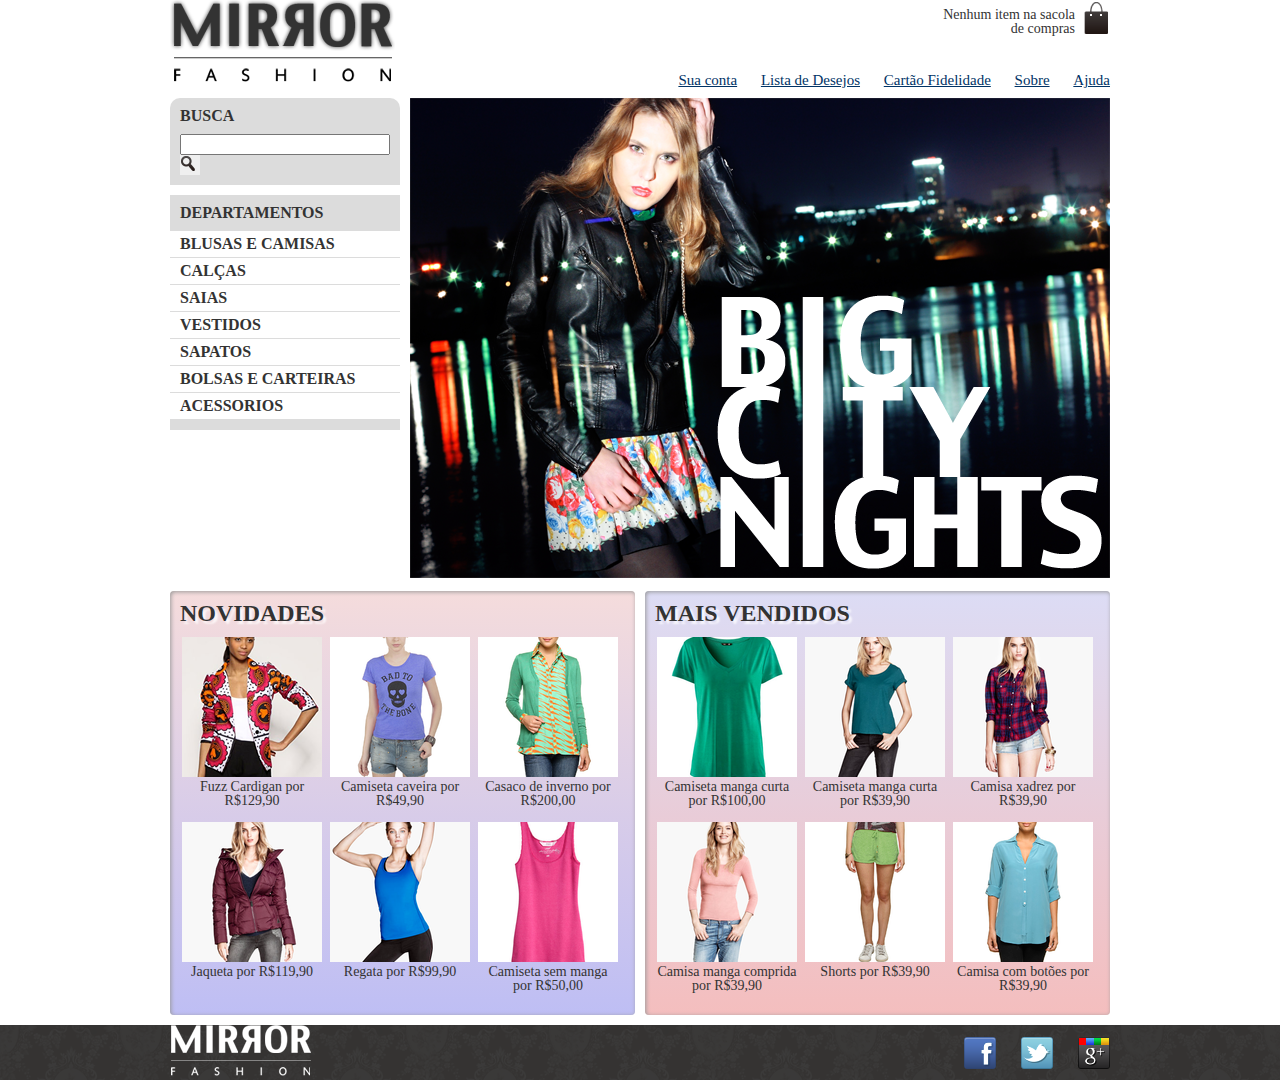
<file: public_html/index.html>
<!DOCTYPE html>
<!--
To change this license header, choose License Headers in Project Properties.
To change this template file, choose Tools | Templates
and open the template in the editor.
-->
<html>
    <head>
        <title>Mirror Fashion</title>
        <meta charset="UTF-8">
        <meta name="viewport" content="width=device-width, initial-scale=1.0">
        <link href="css/estilo.css" rel="stylesheet" type="text/css"/>
        <link href="css/reset.css" rel="stylesheet" type="text/css"/>
    </head>


    <body>  

        <header class="container">
            <h1><img src="img/Fotos/logo.img.png" alt="Logo da Mirror Fashion"/></h1>
            <p class="sacola">
                Nenhum item na sacola de compras
            </p>

            <nav class="menu-opcoes">
                <ul>
                    <li><a href="#"> Sua conta</a> </li>
                    <li><a href="#"> Lista de Desejos</a> </li>
                    <li><a href="#"> Cartão Fidelidade</a> </li>
                    <li><a href="sobre.html" target="blanck"> Sobre</a> </li>
                    <li><a href="#"> Ajuda</a> </li>
                </ul>

            </nav>
        </header>

        <div class="container destaque">

            <section class="busca">
                <h2>Busca</h2>

                <form>
                    <input type="search">
                    <button>Buscar</button>
                </form>
            </section>
            <!-- fim .busca -->


            <section class="menu-departamentos">
                <h2>Departamentos</h2>

                <nav>
                    <ul>
                        <li><a href="#">Blusas e Camisas</a>
                            <ul>
                                <li><a href="#">Manga curta</a></li>
                                <li><a href="#">Manga comprida</a></li>
                                <li><a href="#">Camisa social</a></li>
                                <li><a href="#">Camisa casual</a></li>  
                            </ul>         
                        </li>
                        <li><a href="#">Calças</a></li>
                        <li><a href="#">Saias</a></li>
                        <li><a href="#">Vestidos</a></li>
                        <li><a href="#">Sapatos</a></li>
                        <li><a href="#">Bolsas e Carteiras</a></li>
                        <li><a href="#">Acessorios</a></li>
                    </ul>
                </nav>
            </section>
            <!-- FIm .menu-departamentos -->

            <section class="banner-destaque">
                <figure>
                    <img src="img/Fotos/destaque-home.png" alt="Promoção: Big City Night"/>
                </figure>
            </section>
            <!-- fim .banner-destaque -->

        </div>

        <div class="container paineis">

            <section class="painel novidades">
                <h2>Novidades</h2>
                <ol>
                    <li>
                        <a href="produto.html">
                            <figure>
                                <img src="img/produtos/miniatura1.png" alt="miniatura1">
                                <figcaption> Fuzz Cardigan por R$129,90 </figcaption>
                            </figure>
                        </a>
                    </li>
                    <li>
                        <a href="produto.html">
                            <figure>
                                <img src="img/produtos/miniatura2.png" alt="miniatura2">
                                <figcaption> Camiseta caveira por R$49,90 </figcaption>
                            </figure>
                        </a>
                    </li>
                    <li>
                        <a href="produto.html">
                            <figure>
                                <img src="img/produtos/miniatura3.png" alt="miniatura3">
                                <figcaption> Casaco de inverno por R$200,00 </figcaption>
                            </figure>
                        </a>
                    </li>
                    <li>
                        <a href="produto.html">
                            <figure>
                                <img src="img/produtos/miniatura4.png" alt="miniatura4">
                                <figcaption> Jaqueta por R$119,90 </figcaption>
                            </figure>
                        </a>
                    </li>
                    <li>
                        <a href="produto.html">
                            <figure>
                                <img src="img/produtos/miniatura5.png" alt="miniatura5">
                                <figcaption> Regata por R$99,90 </figcaption>
                            </figure>
                        </a>
                    </li>
                    <li>
                        <a href="produto.html">
                            <figure>
                                <img src="img/produtos/miniatura6.png" alt="miniatura6">
                                <figcaption> Camiseta sem manga por R$50,00 </figcaption>
                            </figure>
                        </a>
                    </li>
                </ol>
            </section>
            <section class="painel mais-vendidos">
                <h2>Mais Vendidos</h2>
                <ol>
                    <li>
                        <a href="produto.html">
                            <figure>
                                <img src="img/produtos/miniatura7.png" alt="miniatura7">
                                <figcaption> Camiseta manga curta por R$100,00 </figcaption>
                            </figure>
                        </a>
                    </li>
                    <li>
                        <a href="produto.html">
                            <figure>
                                <img src="img/produtos/miniatura8.png" alt="miniatura8">
                                <figcaption> Camiseta manga curta por R$39,90 </figcaption>
                            </figure>
                        </a>
                    </li>
                    <li>
                        <a href="produto.html">
                            <figure>
                                <img src="img/produtos/miniatura9.png" alt="miniatura9">
                                <figcaption> Camisa xadrez por R$39,90 </figcaption>
                            </figure>
                        </a>
                    </li>
                    <li>
                        <a href="produto.html">
                            <figure>
                                <img src="img/produtos/miniatura10.png" alt="miniatura10">
                                <figcaption> Camisa manga comprida por R$39,90 </figcaption>
                            </figure>
                        </a>
                    </li>
                    <li>
                        <a href="produto.html">
                            <figure>
                                <img src="img/produtos/miniatura11.png" alt="miniatura11">
                                <figcaption> Shorts por R$39,90 </figcaption>
                            </figure>
                        </a>
                    </li>
                    <li>
                        <a href="produto.html">
                            <figure>
                                <img src="img/produtos/miniatura12.png" alt="miniatura12">
                                <figcaption> Camisa com botões por R$39,90 </figcaption>
                            </figure>
                        </a>
                    </li>
                </ol>
            </section>
        </div>   
        <!-- fim .container paineis -->

        <footer>
            <div class="container">
                <img src="img/Fotos/logo-rodape.png" alt="Logo da Mirror Fashion"/>
                <ul class="social">
                    <li><a href="http://facebook.com/mirrorfashion" target="blanck">Facebook</a> </li>
                    <li><a href="http://twitter.com/mirrorfashion" target="blanck">Twitter</a> </li>
                    <li><a href="http://plus.google.com/mirrorfashion" target="blanck">Google+</a> </li>
                </ul>
            </div>
        </footer>


    </body>
</html>
</file>
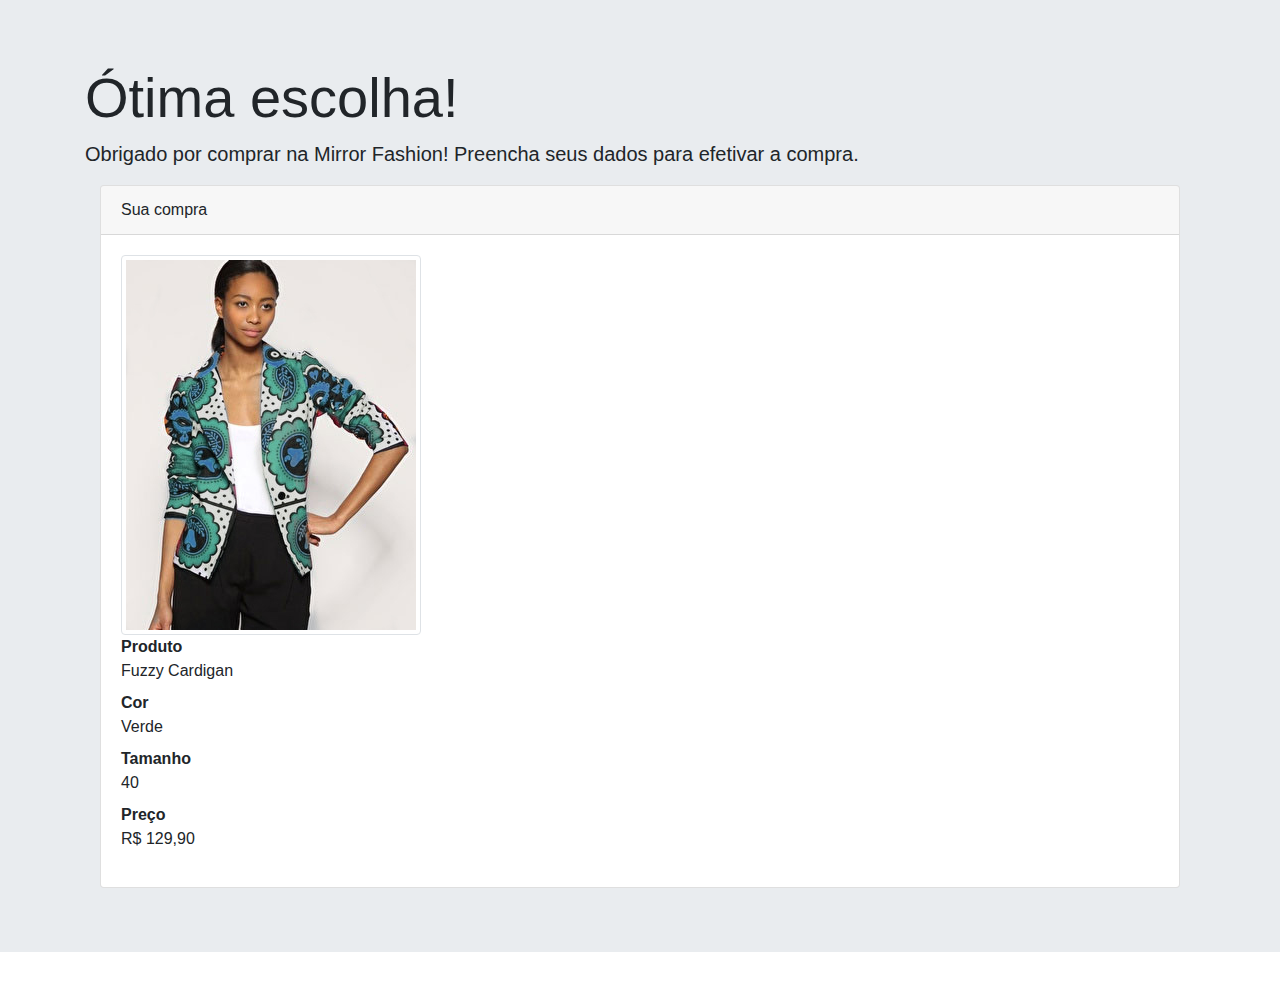
<file: public_html/checkout.html>
<!DOCTYPE html>
<!--
To change this license header, choose License Headers in Project Properties.
To change this template file, choose Tools | Templates
and open the template in the editor.
-->
<html>
    <head>
        <title>Checkout Mirro Fahion</title>
        <meta charset="UTF-8">
        <meta name="viewport" content="width=device-width, initial-scale=1.0">
        <link href="css/bootstrap.css" rel="stylesheet" type="text/css"/>
    </head>
    <body>

        <div class="jumbotron jumbotron-fluid">
            <div class="container">
                <h1 class="display-4">Ótima escolha!</h1>
                <p class="lead">Obrigado por comprar na Mirror Fashion! Preencha 
                    seus dados para efetivar a compra.</p>
                <div class="container">
                    <div class="card">
                        <div class="card-header">
                            Sua compra
                        </div>
                        <div class="card-body">
                            <img src="img/produtos/foto1-verde.png" alt="Fuzzy Cardigan" class="img-thumbnail"/>
                            <dl>
                                <dt>Produto</dt>
                                <dd>Fuzzy Cardigan</dd>
                                <dt>Cor</dt>
                                <dd>Verde</dd>
                                <dt>Tamanho</dt>
                                <dd>40</dd>
                                <dt>Preço</dt>
                                <dd>R$ 129,90</dd>    
                            </dl>
                        </div>
                    </div>
                </div>
            </div>
        </div>
    </body>   
</html>
</file>
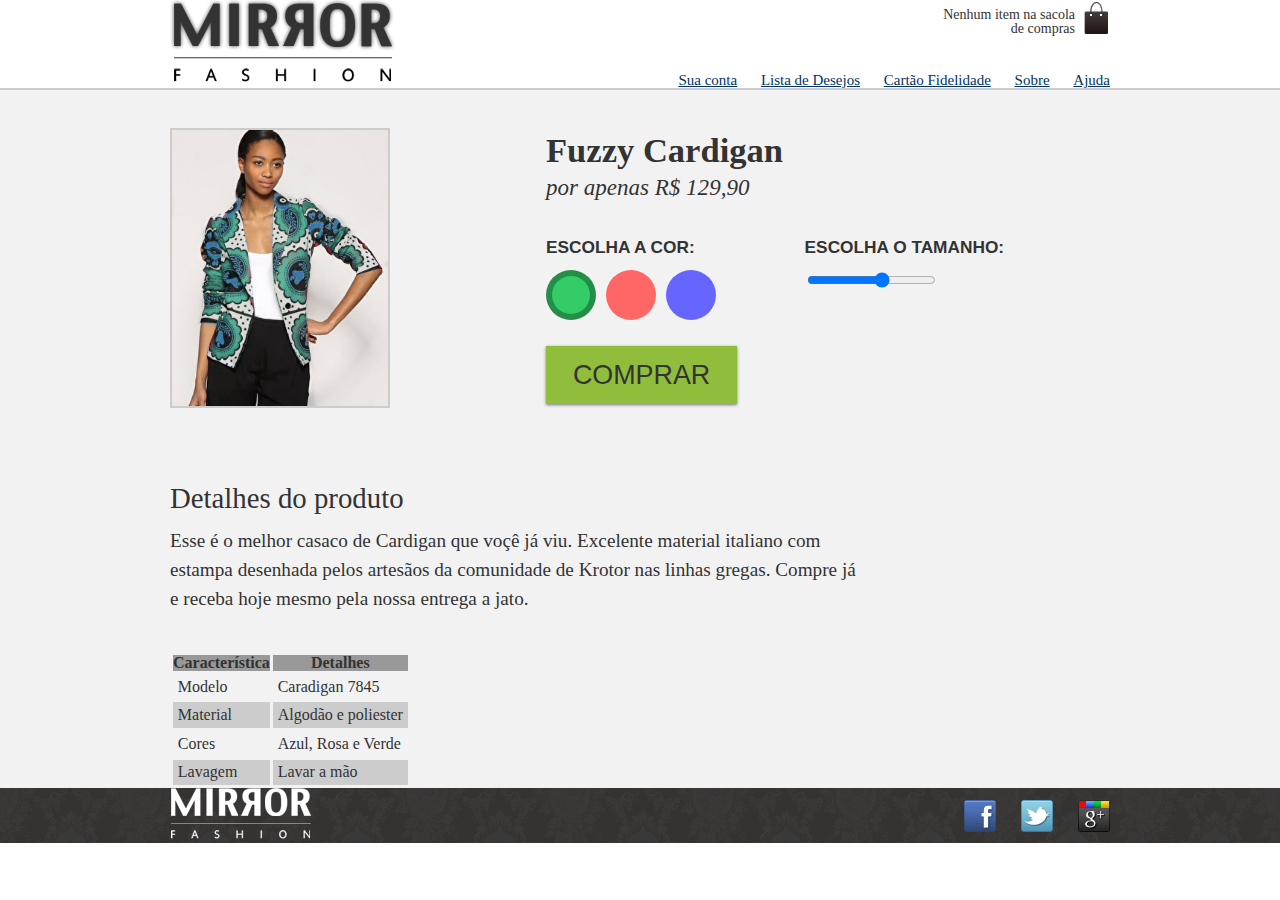
<file: public_html/produto.html>
<!DOCTYPE html>
<!--
To change this license header, choose License Headers in Project Properties.
To change this template file, choose Tools | Templates
and open the template in the editor.
-->
<html>
    <head>
        <title>Mirror Fashion</title>
        <meta charset="UTF-8">
        <meta name="viewport" content="width=device-width, initial-scale=1.0">
        <link href="css/estilo.css" rel="stylesheet" type="text/css"/>
        <link href="css/reset.css" rel="stylesheet" type="text/css"/>
        <link href="css/produto.css" rel="stylesheet" type="text/css"/>
    </head>


    <body>
        <header class="container">
            <h1><img src="img/Fotos/logo.img.png" alt="Logo da Mirror Fashion"/></h1>
            <p class="sacola">
                Nenhum item na sacola de compras
            </p>

            <nav class="menu-opcoes">
                <ul>
                    <li><a href="#"> Sua conta</a> </li>
                    <li><a href="#"> Lista de Desejos</a> </li>
                    <li><a href="#"> Cartão Fidelidade</a> </li>
                    <li><a href="sobre.html" target="blanck"> Sobre</a> </li>
                    <li><a href="#"> Ajuda</a> </li>
                </ul>

            </nav>
        </header>
        
        
        <div class="produto-back">
        <div class="container">
            <div class="produto">
                <h1>Fuzzy Cardigan</h1>
                <p>por apenas R$ 129,90</p>
                <form>
                    <fieldset class="cores">
                        <legend>Escolha a cor:</legend>
                        <input type="radio" name="cor" value="verde" id="verde" checked>
                        <label for="verde">
                            <img src="img/produtos/foto1-verde.png" alt="Produto na cor verde"/>
                        </label> 

                        <input type="radio" name="cor" value="rosa" id="rosa">
                        <label for="rosa">
                            <img src="img/produtos/foto1-rosa.png" alt="Produto na cor rosa"/>
                        </label> 

                        <input type="radio" name="cor" value="azul" id="azul">
                        <label for="azul">
                            <img src="img/produtos/foto1-azul.png" alt="Produto na cor azul"/>
                        </label> 

                    </fieldset>

                    <fieldset class="tamanhos">
                        <legend>Escolha o tamanho:</legend>
                        <input type="range" min="36" max="46" value="42" step="2" name="tamanho" id="tamanho">
                    </fieldset>


                    <button class="comprar">Comprar</button>
                </form>
            </div>

            <div class="detalhes">
                <h2>Detalhes do produto</h2>
                <p>Esse é o melhor casaco de Cardigan que voçê já viu. Excelente
                    material italiano com estampa desenhada pelos artesãos da
                    comunidade de Krotor nas linhas gregas. Compre já e receba hoje
                    mesmo pela nossa entrega a jato.
                </p>
            </div>
            
            <table>
                <thead>
                    <tr>
                        <th>Característica</th>
                        <th>Detalhes</th>
                    </tr>
                </thead>
                <tbody>
                    <tr>
                        <td>Modelo</td>
                        <td>Caradigan 7845</td>
                    </tr>
                    <tr>
                        <td>Material</td>
                        <td>Algodão e poliester</td>
                    </tr>
                    <tr>
                        <td>Cores</td>
                        <td>Azul, Rosa e Verde</td>
                    </tr>
                    <tr>
                        <td>Lavagem</td>
                        <td>Lavar a mão</td>
                    </tr>
                </tbody>
            </table>  
        </div>
        </div>

        
        
        
        
        
        <footer>
            <div class="container">
                <img src="img/Fotos/logo-rodape.png" alt="Logo da Mirror Fashion"/>
                <ul class="social">
                    <li><a href="http://facebook.com/mirrorfashion" target="blanck">Facebook</a> </li>
                    <li><a href="http://twitter.com/mirrorfashion" target="blanck">Twitter</a> </li>
                    <li><a href="http://plus.google.com/mirrorfashion" target="blanck">Google+</a> </li>
                </ul>
            </div>
        </footer>

    </body>
</html>
</file>
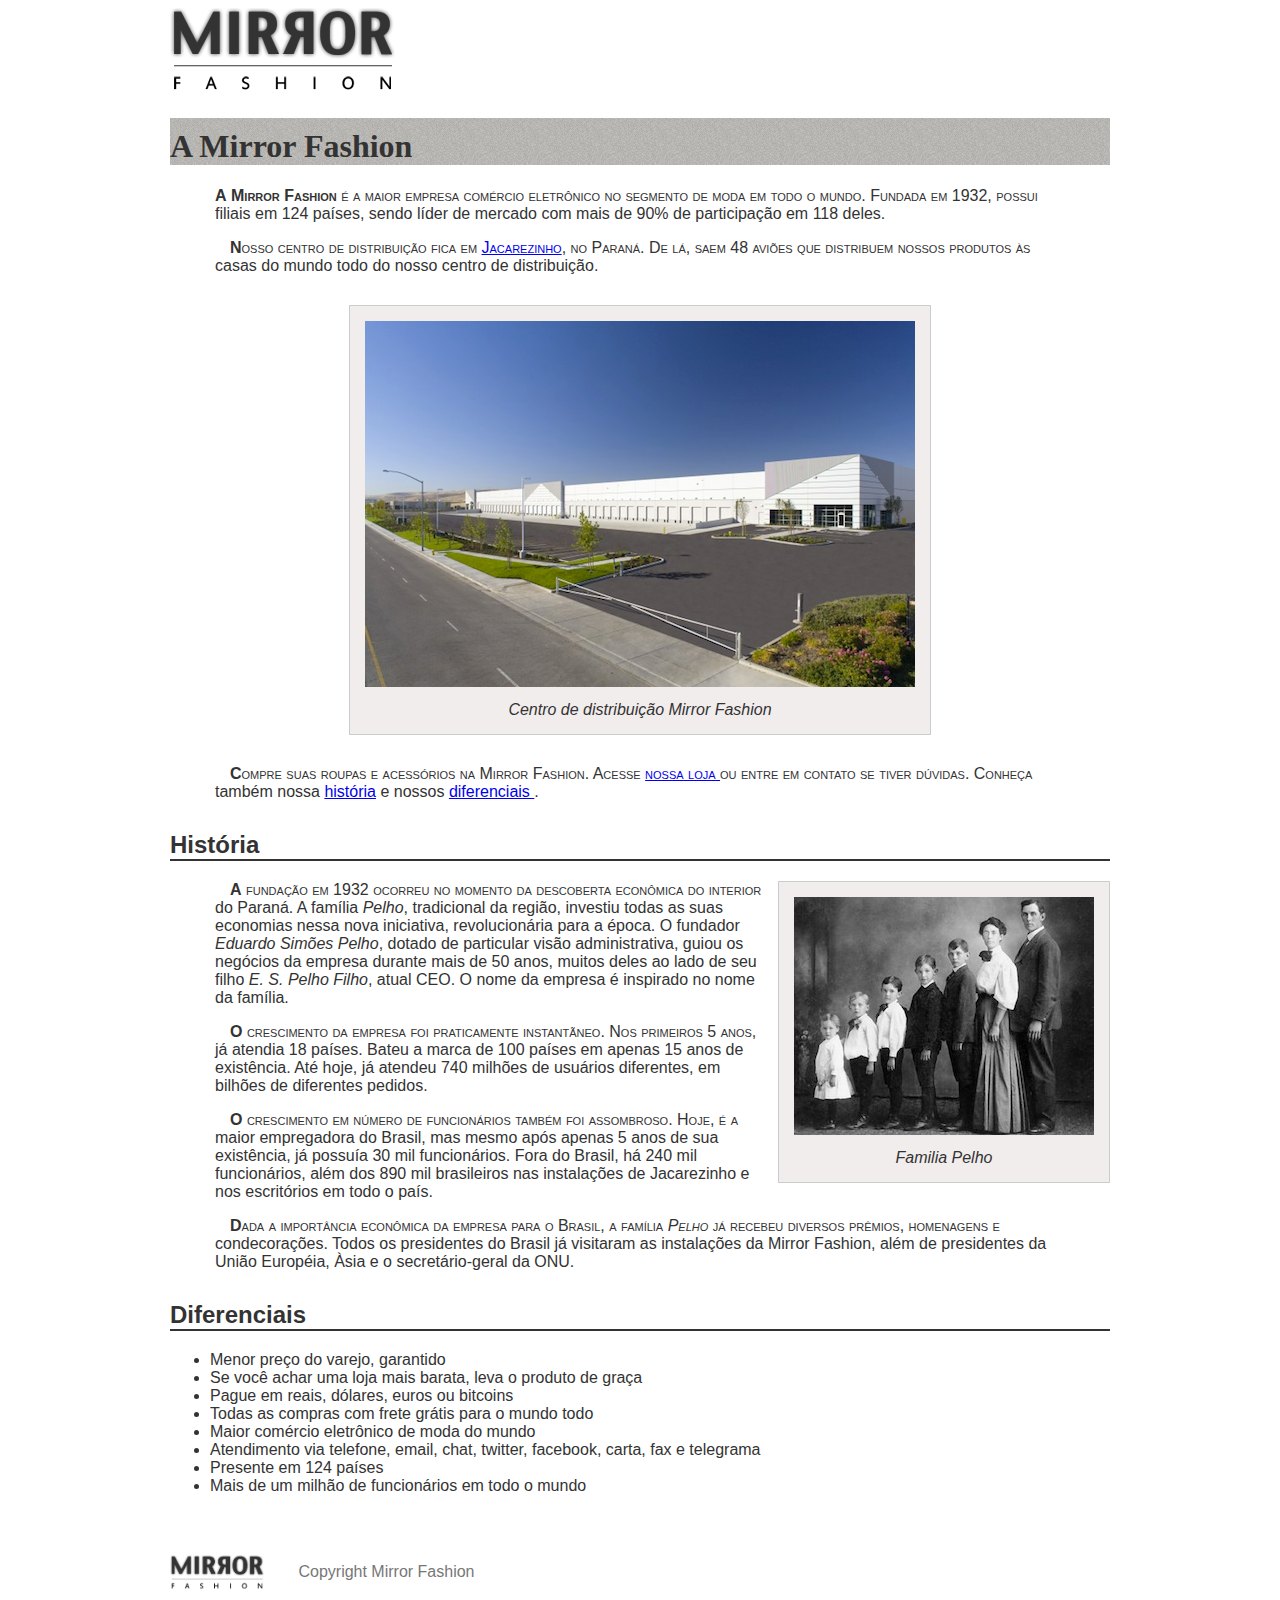
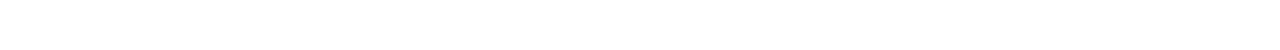
<file: public_html/sobre.html>
<!DOCTYPE html>
<!--
To change this license header, choose License Headers in Project Properties.
To change this template file, choose Tools | Templates
and open the template in the editor.
-->
<html>
    <head>
        <title>Sobre a Mirror Fashion</title>
        <meta charset="UTF-8">
        <meta name="viewport" content="width=device-width, initial-scale=1.0">
        <link href="css/style.css" rel="stylesheet" type="text/css"/>
        <link href="css/sobre.css" rel="stylesheet" type="text/css"/>
    </head>
    <body>


        <img src="img/Fotos/logo.img.png" alt=""/>

        <h1>
            A Mirror Fashion
        </h1>

        <p>
            A <strong> Mirror Fashion </strong> é a maior empresa comércio eletrônico no segmento de moda em todo o mundo. Fundada em 1932, possui filiais
            em 124 países, sendo líder de mercado com mais de 90% de participação em 118 deles.
        </p>

        <p>
            Nosso centro de distribuição fica em <a href="https://www.google.com.br/maps?q=Jacarezinho" target="blanck">Jacarezinho</a>, no Paraná. De lá, saem 48 aviões que distribuem nossos produtos às
            casas do mundo todo do nosso centro de distribuição.
        </p>

        <figure id="centro-distribuicao">
            <img src="img/Fotos/centro-distribuicao.png" alt=""/>
            <figcaption>
                Centro de distribuição Mirror Fashion
            </figcaption>
        </figure>


        <p>
            Compre suas roupas e acessórios na Mirror Fashion. Acesse <a href="index.html" target="blanck"> nossa loja </a> ou entre em contato se tiver dúvidas. Conheça 
            também nossa <a href="#h2Historia"> história</a> e nossos <a href="#h2Diferenciais"> diferenciais </a>.
        </p>

        <h2 id="h2Historia">História</h2>


        <figure id="familia-pelho">
            <img src="img/Fotos/familia-pelho.jpg" alt=""/>
            <figcaption>
                Familia Pelho
            </figcaption>
        </figure>


        <p>         
            A fundação em 1932 ocorreu no momento da descoberta econômica do interior do Paraná. 
            A família <em>Pelho</em>, tradicional da região, investiu todas as suas economias nessa nova iniciativa, revolucionária para a época. 
            O fundador <em>Eduardo Simões Pelho</em>, dotado de particular visão administrativa, guiou os negócios da empresa durante mais de 50 anos, muitos deles 
            ao lado de seu filho <em>E. S. Pelho Filho</em>, atual CEO. O nome da empresa é inspirado no nome da família.
        </p>

        <p>
            O crescimento da empresa foi praticamente instantãneo. Nos primeiros 5 anos, já atendia 18 países. Bateu a marca de 100 países 
            em apenas 15 anos de existência. Até hoje, já atendeu 740 milhões de usuários diferentes, em bilhões de diferentes pedidos.
        </p>

        <p>
            O crescimento em número de funcionários também foi assombroso. Hoje, é a maior empregadora do Brasil, mas mesmo após 
            apenas 5 anos de sua existência, já possuía 30 mil funcionários. Fora do Brasil, há 240 mil funcionários, além dos 890 mil
            brasileiros nas instalações de Jacarezinho e nos escritórios em todo o país.
        </p>

        <p>
            Dada a importância econômica da empresa para o Brasil, a família <em>Pelho</em> já recebeu diversos prêmios, homenagens e 
            condecorações. Todos os presidentes do Brasil já visitaram as instalações da Mirror Fashion, além de presidentes da União
            Européia, Àsia e o secretário-geral da ONU. 
        </p>


        <h2 id="h2Diferenciais">
            Diferenciais
        </h2>
        <ul>
            <li> Menor preço do varejo, garantido </li>
            <li> Se você achar uma loja mais barata, leva o produto de graça</li>
            <li> Pague em reais, dólares, euros ou bitcoins</li>
            <li> Todas as compras com frete grátis para o mundo todo</li>
            <li> Maior comércio eletrônico de moda do mundo</li>
            <li> Atendimento via telefone, email, chat, twitter, facebook, carta, fax e telegrama</li>
            <li> Presente em 124 países</li>
            <li> Mais de um milhão de funcionários em todo o mundo</li>
        </ul>


        <div id="rodape">
            <img src="img/Fotos/logo.img.png" alt="Logo da Mirror Fashion"/>
            Copyright Mirror Fashion
        </div>


    </body>
</html>
</file>
<file: public_html/css/estilo.css>
/*
To change this license header, choose License Headers in Project Properties.
To change this template file, choose Tools | Templates
and open the template in the editor.
*/
/* 
    Created on : 12/03/2020, 22:01:07
    Author     : juliano.scastro
*/

.sacola{
    background-image: url(../img/Fotos/sacola.png);
    background-repeat: no-repeat;
    background-position: top right;
    font-size: 14px;
    padding-right: 35px;
    padding-top: 8px;
    text-align: right;
    width: 140px;
    position: absolute;
    top: 0;
    right: 0;
}

.menu-opcoes ul{
    font-size: 15px;
}

.menu-opcoes a{
    color: #003366;
}

body{
    color: #333333;
    font-family: "Lucida Sans Unicode", "Lucida Grande", sans-serif;
}


.menu-opcoes ul li{
    display: inline;
    margin-left: 20px;
}

.container{
    margin: 0 auto;
    width: 940px;
}

header{
    position: relative;
}

.menu-opcoes{
    position: absolute;
    bottom: 0;
    right: 0;
}

.busca,
.menu-departamentos {
    background-color: #DCDCDC;
    font-weight: bold;
    text-transform: uppercase;
    margin-right: 10px;
    width: 230px;
    float: left;
}

.busca h2,
.busca form,
.menu-departamentos h2{
    margin: 10px;
}

.menu-departamentos li {
    background-color: white;
    margin-bottom: 1px;
    padding: 5px 10px;
}

.menu-departamentos a{
    color: #333333;
    text-decoration: none;
}

.busca input[type=search] {
width: 210px;
}

.menu-departamentos {
    clear: left;
    margin-top: 10px;
    padding-bottom: 10px;
}

.destaque {
    margin-top: 10px;
}

.painel{
    margin: 10px 0;
    padding: 10px;
    width: 445px;
    border-radius: 4px;
    box-shadow: inset 1px 1px 4px #999;
}

.novidades {
    float: left;
}

.mais-vendidos{
    float: right;
}

.painel li{
    display: inline-block;
    vertical-align: top;
    width: 140px;
    margin: 2px;
    padding-bottom: 10px;
}

.painel h2 {
    font-size: 24px;
    font-weight: bold;
    text-transform: uppercase;
    margin-bottom: 10px;
    text-shadow: 3px 3px 2px rgba(255,255,255,0.8);
}

.painel a{
    color: #333;
    font-size: 14px;
    text-align: center;
    text-decoration: none;
}

.novidades{
    background-color: #F5DCDC;
    background: linear-gradient(#F5DCDC, #BEBEF4);
}

.mais-vendidos{
    background-color: #DCDCF5;
    background: linear-gradient(#DCDCF5, #F4BEBE);
}

.busca button{
    background-image: url(../img/Fotos/busca.png);
    background-repeat: no-repeat;
    border: none;
    
    width: 20px;
    height: 20px;
    
    text-indent: -9999px;
}


footer{
    background-image: url(../img/Fotos/fundo-rodape.png);
    clear: both;
    padding: 20px 0;
}

.social a{
    /* tamanho imagem*/
    height: 32px;
    width: 32px;
    /* image replacement*/
    display: block;
    text-indent: -9999px;
}

.social a[href*="facebook.com"] {
    background-image: url(../img/Fotos/facebook.png);
}

.social a[href*="twitter.com"] {
    background-image: url(../img/Fotos/twitter.png);
}

.social a[href*="plus.google.com"] {
    background-image: url(../img/Fotos/googleplus.png);
}

footer .container{
    position: relative;
}

.social{
    position: absolute;
    top: 12px;
    right: 0;
}

.social li{
    float: left;
    margin-left: 25px;
}

.menu-opcoes a:hover{
    color: #007DC6;
}

.menu-opcoes a:active{
    color: #7CFC00;
}

.menu-departamentos li ul{
    display: none;
}

.menu-departamentos li:hover ul{
    display: block;
}

.menu-departamentos ul ul li{
    background-color: #DCDCDC;
}

.menu-departamentos li li a:before{
    content: '- '
}

.busca{
    border-top-left-radius: 10px;
    border-top-right-radius: 10px;
}

.painel li:hover{
    background-color: rgba(255,255,255,0.8);
    box-shadow: 0 0 5px #333;
    transition: 0.7s;
    transform: scale(1.2) rotate(-5deg);
}
</file>
<file: public_html/css/produto.css>
/*
To change this license header, choose License Headers in Project Properties.
To change this template file, choose Tools | Templates
and open the template in the editor.
*/
/* 
    Created on : 30/04/2020, 20:04:25
    Author     : Juliano
*/

.cores label::after{
    content: '';
    display: block;
    border-radius: 50%;
    width: 50px;
    height: 50px;
    position: absolute;
    top: 30px;
    border: 6px solid rgba(0,0,0,0);
    transition: 1s;
    cursor: pointer;
}

.cores label:hover::after{
    border: 6px solid rgba(0,0,0,0.1);
}

label[for=verde]::after{
    background-color: #33CC66;
    left: 0;
}

label[for=rosa]::after{
    background-color: #FF6666;
    left: 60px;
}

label[for=azul]::after{
    background-color: #6666FF;
    left: 120px;
}

.cores input:checked + label::after{
    border: 6px solid rgba(0,0,0,0.3);
}

.cores label::after{
    box-sizing: border-box;
}

.cores input[type=radio]{
    display: none;
}

.cores input:not(:checked) + label img{
    display: none;
}

.cores{
    position: relative;
    padding-top: 90px;
}

.cores label img{
    display: block;
    max-width: 100%;
    border: 2px solid #CCC;
}

.produto{
    color: #333;
    line-height: 1.3;
    margin-top: 2em;
}
.produto h1{
    font-size: 1.8em;
    font-weight: bold;
}

.produto p{
    font-size: 1.2em;
    font-style: italic;
    margin-bottom: 1em;
}

.produto legend{
    display: block;
    font: bold 0.9em/2.5 Arial;
    text-transform: uppercase;
}

.comprar{
    background: #91BD3C;
    border: none;
    color: #333;
    font-size: 1.4em;
    text-transform: uppercase;
    box-shadow: 0 1px 3px #777;
    display: block;
    padding: 0.5em 1em;
    margin: 1em 0;
}
    fieldset{
        display: inline-block;
        vertical-align: top;
        margin: lem 0;
        min-width: 240px;
        width: 45%;
    }

    .detalhes{
        padding: 2em 0;
    }
    .detalhes h2{
        font-size: 1.5em;
        line-height: 2;
    }
    .detalhes p{
        margin:  lem 0;
        font-size: lem;
        line-height:  1.5;
        max-width:  36em;
    }
    @media (min-width: 500px){
        .detalhes{
            font-size: 1.2em;
        }
        
    }
    
        table{
        border-spacing: 0.2em;
        border-collapse: separate;
    }
    thead{
        background-color: #999;
    }
    thead th{
        font-weight: bold;
        padding: 0.3em lem;
        text-align: center;
    }
    td{
        padding: 0.3em;
    }
    tr:nth-child(2n){
        background-color: #CCC;
    }
    td:first-child{
        font-size: italic;
    }
    .produto-back{
        background-color: #F2F2F2;
        margin-top: lem;
        border-top: 2px solid #CCC;
    }
    

@media (min-width: 630px){
    .produto{
        position: relative;
        padding-left: 40%;
        font-size: 1.2em;
    }
    .cores{
        position: static;
        padding: 0;
    }
    .cores legend{
        position: static;
    }
    .cores label img{
        position: absolute;
        top: 0;
        left: 0;
        max-height: 35%;
        max-height: 100%;
    }
    .cores label:after{
        position: static;
        float: left;
        margin-right: 10px;
    }
}
</file>
<file: public_html/css/style.css>
/*
To change this license header, choose License Headers in Project Properties.
To change this template file, choose Tools | Templates
and open the template in the editor.
*/
/* 
    Created on : 27/02/2020, 21:18:48
    Author     : juliano.scastro
   
p {
    background-color: red;
    height: 300px;
    width: 300px;
}
*/

p{


}

h1{
    font-family: serif;
}

h2{
    font-family: sans-serif;
}

#rodape img {
margin-right: 30px;
vertical-align: middle;
width: 94px;
}

.sacola{
    
}
</file>
<file: public_html/css/sobre.css>
/*
To change this license header, choose License Headers in Project Properties.
To change this template file, choose Tools | Templates
and open the template in the editor.
*/
/* 
    Created on : 27/02/2020, 21:40:19
    Author     : juliano.scastro
    Mudar fonte da legendas das imagens
*/



body{
    font-family: "Arial", "Helvetica", sans-serif;
    color: #333333;
    font-family: "lucida Sans Unicode", "Lucida Grande", sans-serif;
    margin-left: auto;
    margin-right: auto;
    width: 940px;

}

h1{
    background-image: url(../img/Fotos/sobre-background.jpg);
    padding-top: 10px;
}

h2{
    border-bottom: 2px solid #333333;
    margin-top: 30px;
}


#h2Historia{
    
}

#h2Diferenciais{
    
}

p{
    padding: 0 45px;
    text-indent: 15px;
}


figure {
    background-color: #F2EDED;
    border: 1px solid #ccc;
    text-align: center;
     padding: 15px;
     margin: 30px;
}


figcaption {
    font-style: italic;
    margin-top: 10px;
}

#centro-distribuicao{
    margin-left: auto;
    margin-right: auto;
    width: 550px;
}

#rodape{
    color: #777;
    margin: 30px 0;
    padding: 30px 0;
}

#rodape img{
    margin-right: 30px;
    vertical-align: middle;
    width: 94px;
}

#familia-pelho{
    float: right;
    margin: 0 0 10px 10px;
}

p::first-letter{
    font-weight: bold;
}

h1 + p {
    text-indent: 0;
}

p::first-line{
    font-variant: small-caps;
}
</file>
